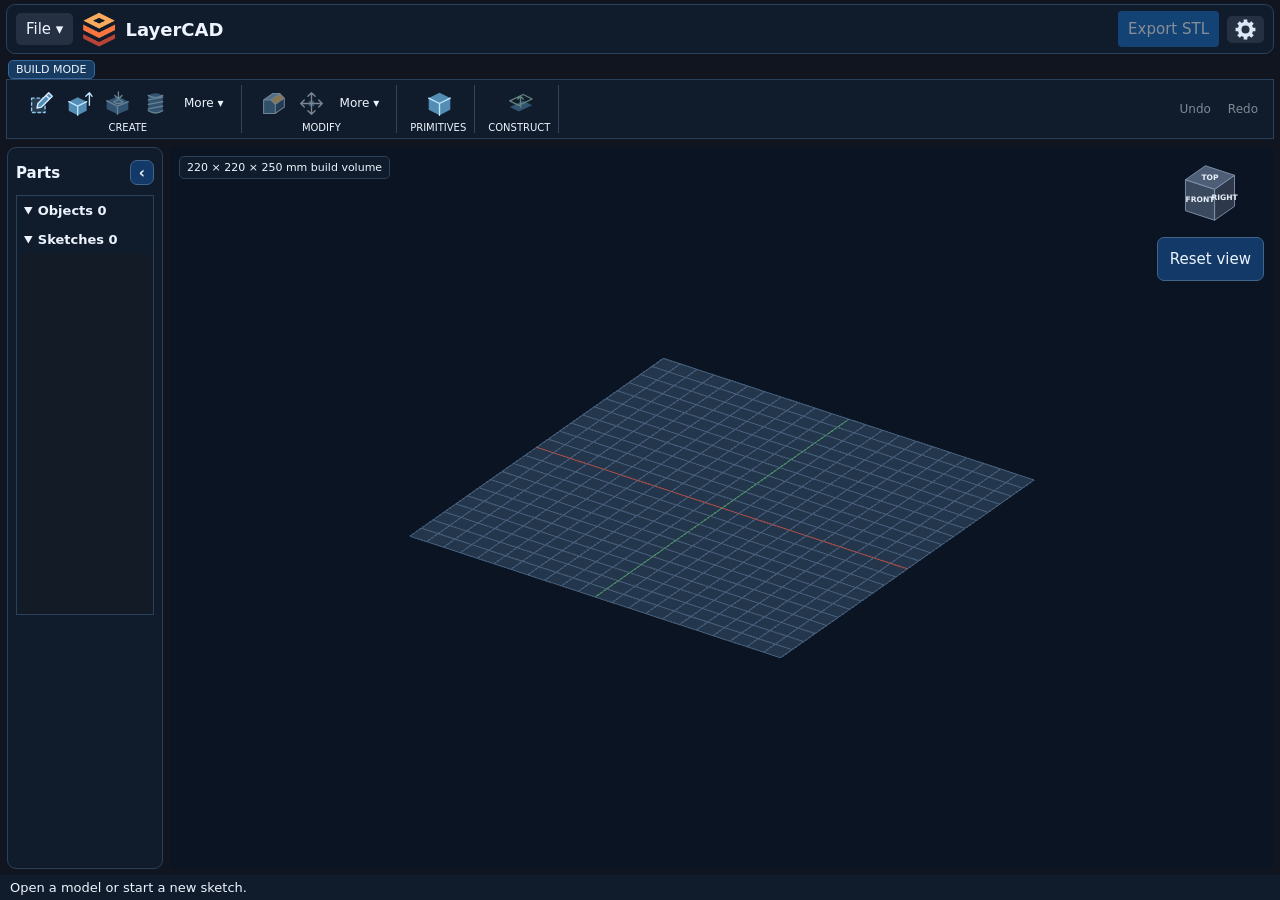
<file: index.html>
<!doctype html>
<html lang="en">
<meta charset="utf-8">
<meta name="viewport" content="width=device-width, initial-scale=1">
<title>LayerCAD Web</title>
<link rel="stylesheet" href="style.css?v=workspace-17">
<header><details><summary>File ▾</summary><div class="tool-popover"><button type="button" id="new-project">New project</button><label class="open">Open model<input id="file" type="file" accept=".layercad,.stl"></label><button id="save" type="button" disabled>Save project</button></div></details>
  <h1><img src="layercad.ico" width="36" height="36" alt="">LayerCAD</h1>
  <button id="export" type="button" disabled>Export STL</button>
  <details class="settings"><summary aria-label="Settings" title="Settings"><svg viewBox="0 0 24 24" aria-hidden="true"><path d="M 8.94,4.61 L 10.07,4.24 L 10.11,1.67 L 13.89,1.67 L 13.93,4.24 L 15.06,4.61 L 16.13,5.15 L 17.97,3.36 L 20.64,6.03 L 18.85,7.87 L 19.39,8.94 L 19.76,10.07 L 22.33,10.11 L 22.33,13.89 L 19.76,13.93 L 19.39,15.06 L 18.85,16.13 L 20.64,17.97 L 17.97,20.64 L 16.13,18.85 L 15.06,19.39 L 13.93,19.76 L 13.89,22.33 L 10.11,22.33 L 10.07,19.76 L 8.94,19.39 L 7.87,18.85 L 6.03,20.64 L 3.36,17.97 L 5.15,16.13 L 4.61,15.06 L 4.24,13.93 L 1.67,13.89 L 1.67,10.11 L 4.24,10.07 L 4.61,8.94 L 5.15,7.87 L 3.36,6.03 L 6.03,3.36 L 7.87,5.15 Z M 12,7.8 A 4.2,4.2 0 1 0 12,16.2 A 4.2,4.2 0 1 0 12,7.8 Z" fill="#DDE7F5" stroke="none" fill-rule="evenodd"/></svg></summary><div class="tool-popover">
    <button id="build-volume" type="button">Build volume…</button>
    <label class="scroll-setting">Viewport scroll
      <select id="viewport-scroll"><option value="auto">Automatic</option><option value="pan">Pan</option><option value="zoom">Zoom</option></select>
    </label>
  </div></details>
</header>
<div class="mode" id="mode">Build Mode</div>
<nav id="build-tools" aria-label="Build tools"><div class="ribbon-group" role="group" aria-label="Create"><div class="ribbon-row"><button id="start-sketch" class="ribbon-icon" aria-label="Create sketch" title="Create sketch" type="button"><svg viewBox="0 0 30 30" aria-hidden="true"><path d="M 4,9 H 19 V 25 H 4 Z" fill="#263C50" stroke="#91C5EB" stroke-width="1.5" stroke-dasharray="3 3"/><path d="M 10,20 L 11,15 L 23,3 L 27,7 L 15,19 Z M 20,6 L 24,10" fill="#548DB4" stroke="#D7EBFF" stroke-width="1.5"/></svg></button><button id="extrude-part" class="ribbon-icon" aria-label="Extrude" title="Extrude" type="button" disabled><svg viewBox="0 0 30 30" aria-hidden="true"><path d="M 3,13 L 13,8 L 23,13 V 23 L 13,28 L 3,23 Z" fill="#548DB4" stroke="none"/><path d="M 3,13 L 13,18 L 23,13 M 13,18 V 28 M 26,17 V 3 M 22,7 L 26,3 L 29,7" fill="none" stroke="#BDE6FF" stroke-width="1.5"/></svg></button><button id="hole" class="ribbon-icon" aria-label="Hole" title="Hole" type="button" disabled><svg viewBox="0 0 30 30" aria-hidden="true"><path d="M 3,12 L 16,7 L 27,13 V 22 L 15,27 L 3,21 Z" fill="#548DB4" stroke="none"/><path d="M 3,12 L 15,18 L 27,13 M 15,18 V 27 M 16,2 V 10 M 12,6 L 16,10 L 20,6 M 11,13 Q 16,9 21,13 Q 16,17 11,13" fill="none" stroke="#BDE6FF" stroke-width="1.5"/></svg></button><button id="thread" class="ribbon-icon" aria-label="Thread" title="Thread" type="button" disabled><svg viewBox="0 0 30 30" aria-hidden="true"><path d="M 7,6 Q 15,1 23,6 V 23 Q 15,28 7,23 Z" fill="#548DB4" stroke="none"/><path d="M 7,6 Q 15,11 23,6 M 7,11 L 23,8 M 7,16 L 23,13 M 7,21 L 23,18 M 7,23 Q 15,28 23,23" fill="none" stroke="#BDE6FF" stroke-width="1.5"/></svg></button><details><summary>More ▾</summary><div class="tool-popover"><button id="edit-sketch" type="button" disabled>Edit sketch</button><select id="model-tool" aria-label="Modeling tool" disabled>
    <option value="">Create solid…</option><option>Sphere</option><option>Torus</option>
    <option>Coil</option><option>Revolve</option><option>Loft</option><option>Sweep</option><option>Pipe</option>
    <option>Rib</option><option>Web</option>
  </select></div></details></div><span>Create</span></div><div class="ribbon-group" role="group" aria-label="Modify"><div class="ribbon-row"><button id="bevel" class="ribbon-icon" aria-label="Bevel" title="Bevel" type="button" disabled><svg viewBox="0 0 30 30" aria-hidden="true"><path d="M 4,11 H 12 L 17,16 V 26 H 4 Z" fill="#5182A8" stroke="none"/><path d="M 17,16 L 27,9 V 19 L 17,26 Z" fill="#375A7B" stroke="none"/><path d="M 4,11 L 14,4 H 22 L 12,11 Z" fill="#8FBFE2" stroke="none"/><path d="M 12,11 L 22,4 L 27,9 L 17,16 Z" fill="#FFD084" stroke="none"/><path d="M 4,11 L 14,4 H 22 L 27,9 V 19 L 17,26 H 4 Z M 4,11 H 12 L 22,4 M 12,11 L 17,16 L 27,9 M 17,16 V 26" fill="none" stroke="#D3E8FA" stroke-width="1.15"/></svg></button><button id="move-part" class="ribbon-icon" aria-label="Move" title="Move" type="button" disabled><svg viewBox="0 0 30 30" aria-hidden="true"><path d="M 12,12 H 18 V 18 H 12 Z" fill="#548DB4" stroke="none"/><path d="M 3,15 H 27 M 7,11 L 3,15 L 7,19 M 23,11 L 27,15 L 23,19 M 15,3 V 27 M 11,7 L 15,3 L 19,7 M 11,23 L 15,27 L 19,23" fill="none" stroke="#E6EDF6" stroke-width="1.5"/></svg></button><details><summary>More ▾</summary><div class="tool-popover"><button id="pattern" type="button" disabled>Linear pattern</button><button id="combine" type="button" disabled>Combine</button><button id="shell" type="button" disabled>Shell</button><button id="split-body" type="button" disabled>Split Body</button><button id="scale-body" type="button" disabled>Scale</button><button id="mirror-body" type="button" disabled>Mirror</button><button id="circular-pattern" type="button" disabled>Circular pattern</button><button id="remove-part" type="button" disabled>Delete</button></div></details></div><span>Modify</span></div><div class="ribbon-group" role="group" aria-label="Primitives"><div class="ribbon-row"><button id="primitive" class="ribbon-icon" aria-label="Primitives" title="Primitives" type="button"><svg viewBox="0 0 30 30" aria-hidden="true"><path d="M 3,9 L 15,3 L 27,9 V 22 L 15,28 L 3,22 Z" fill="#548DB4" stroke="none"/><path d="M 3,9 L 15,15 L 27,9 M 15,15 V 28" fill="none" stroke="#BDE6FF" stroke-width="1.5"/></svg></button></div><span>Primitives</span></div><div class="ribbon-group" role="group" aria-label="Construct"><div class="ribbon-row"><button id="face-sketch" class="ribbon-icon" aria-label="Sketch on face" title="Sketch on face" type="button" disabled><svg viewBox="0 0 30 30" aria-hidden="true"><path d="M 3,19 L 18,12 L 28,17 L 13,24 Z" fill="#548DB4" stroke="none"/><path d="M 3,12 L 18,5 L 28,10 L 13,17 Z M 15,19 V 7 M 12,10 L 15,7 L 18,10" fill="none" stroke="#B2EAD0" stroke-width="1.5"/></svg></button></div><span>Construct</span></div><div class="ribbon-row history"><button id="undo" type="button" disabled>Undo</button><button id="redo" type="button" disabled>Redo</button></div></nav>
<nav id="sketch-tools" aria-label="Sketch tools" hidden><div class="ribbon-group" role="group" aria-label="Create"><div class="ribbon-row"><button class="ribbon-icon" type="button" data-shape="Open path" aria-label="Polyline" title="Polyline"><svg viewBox="0 0 24 24" aria-hidden="true"><path d="M 3,19 L 3,8 L 11,12 L 20,3" fill="none" stroke="#EDF3FC" stroke-width="1.7"/></svg></button><button class="ribbon-icon" type="button" data-shape="Circle" aria-label="Circle" title="Circle"><svg viewBox="0 0 24 24" aria-hidden="true"><path d="M 12,3 A 9,9 0 1 1 11.99,3 Z" fill="none" stroke="#EDF3FC" stroke-width="1.7"/></svg></button><button class="ribbon-icon" type="button" data-shape="Rectangle" aria-label="Rectangle" title="Rectangle"><svg viewBox="0 0 24 24" aria-hidden="true"><path d="M 2,6 H 22 V 18 H 2 Z" fill="none" stroke="#EDF3FC" stroke-width="1.7"/></svg></button><button class="ribbon-icon" type="button" data-shape="Triangle" aria-label="Triangle" title="Triangle"><svg viewBox="0 0 24 24" aria-hidden="true"><path d="M 12,3 L 22,21 H 2 Z" fill="none" stroke="#EDF3FC" stroke-width="1.7"/></svg></button><button class="ribbon-icon" type="button" data-shape="Polygon" aria-label="Polygon" title="Polygon"><svg viewBox="0 0 24 24" aria-hidden="true"><path d="M 7,3 H 17 L 22,12 L 17,21 H 7 L 2,12 Z" fill="none" stroke="#EDF3FC" stroke-width="1.7"/></svg></button></div><span>Create</span></div><div class="ribbon-group" role="group" aria-label="Modify"><div class="ribbon-row"><details><summary>Extrude</summary><div class="tool-popover">
      <label>Distance (mm) <input id="height" type="number" min="-10000" max="10000" step="any" value="10"></label>
      <label>Operation <select id="sketch-extrude-operation"><option>Add</option><option>Cut</option><option>Merge</option></select></label>
      <button id="extrude" type="button">Extrude</button>
      </div></details><details><summary>Constraints</summary><div class="tool-popover">

      <select id="constraint-rule" aria-label="Apply constraint" disabled>
        <option value="">Constrain…</option><option value="0">Horizontal edge</option>
        <option value="1">Vertical edge</option><option value="2">Coincident with origin</option>
        <option value="clear">Clear constraints</option>
      </select>
  </div></details></div><span>Modify</span></div><div class="ribbon-row"><button id="undo-point" type="button">Undo</button><button id="redo-point" type="button" disabled>Redo</button></div><div class="sketch-actions">
    <button id="cancel-sketch" type="button">Cancel sketch</button>
    <button id="finish-sketch" type="button">Finish sketch</button>
  </div><select id="shape" hidden><option>Polygon</option><option>Rectangle</option><option>Circle</option><option>Triangle</option><option>Open path</option></select></nav>
<main>
  <div id="workspace">
  <aside id="parts-panel"><h2>Parts <button id="toggle-parts" type="button" aria-label="Collapse Parts" aria-expanded="true">‹</button></h2><div id="parts"></div></aside>
  <div id="viewport">
  <div id="view-controls"><svg id="view-cube" class="view-cube" viewBox="0 0 88 88" role="group" aria-label="View orientation. Drag to orbit or click a face."></svg><button id="fit" type="button">Reset view</button></div>
  <output id="volume-label"></output>
  <form id="build-extrude" hidden aria-label="Extrude">
    <strong class="popup-title" tabindex="0" title="Drag to move, or use the arrow keys">Extrude</strong>
    <p id="extrude-target" aria-live="polite"></p>
    <label>Distance (mm) <input id="build-extrude-distance" type="number" step="any" value="10" required></label>
    <label>Operation <select id="build-extrude-operation"><option>Add</option><option>Cut</option><option>Merge</option></select></label>
    <p id="extrude-error" role="alert"></p>
    <div><button id="cancel-extrude" type="button">Cancel</button><button id="apply-extrude" type="submit">Apply</button></div>
  </form>
  <canvas id="view" aria-label="3D model viewport"></canvas>
  <svg id="detail-overlay" aria-hidden="true"></svg>
  <svg id="extrude-overlay" aria-hidden="true"><path id="extrude-arrow"/><circle id="hole-handle" r="11" hidden><title>Hold to move the hole</title></circle></svg>
  <div id="plane-selector" hidden>
    <svg id="plane-targets" aria-hidden="true"></svg>
    <div role="group" aria-label="Sketch plane">
      <button type="button" data-plane="XY">XY</button>
      <button type="button" data-plane="XZ">XZ</button>
      <button type="button" data-plane="YZ">YZ</button>
      <button type="button" id="cancel-plane">Cancel</button>
    </div>
  </div>
  <section id="sketch" hidden>
    <svg id="sketch-plane" aria-label="Sketch plane">
      <defs><pattern id="grid" width="10" height="10" patternUnits="userSpaceOnUse"><path d="M 10 0 H 0 V 10" fill="none" stroke="#29415a" stroke-width=".4"/></pattern></defs>
      <g id="sketch-surface">
      <rect width="220" height="220" fill="#26394c" fill-opacity=".18"/>
      <rect width="220" height="220" fill="url(#grid)" stroke="#52677e" stroke-width=".45"/>
      <image id="reference-overlay" preserveAspectRatio="none" pointer-events="none"/>
      <path d="M110 0 V220" stroke="#4b8474" stroke-width=".45"/><path d="M0 110 H220" stroke="#8a6265" stroke-width=".45"/>
      <path id="face-guide" fill="none" stroke="#9eb7d1" stroke-width=".6" stroke-dasharray="2 1"/>
      <g id="sketch-drawings"></g>
      <circle cx="110" cy="110" r="1.1" fill="#122438" stroke="#83cbff" stroke-width=".5"/><text x="112" y="114" fill="#83cbff" font-size="2.8">Origin</text>
      <polygon id="outline"/>
      <polyline id="sketch-preview" fill="none" stroke="#83cbff" stroke-width=".7" pointer-events="none"/>
      <g id="vertices"></g>
      <g id="drawing-centers"></g>
      </g>
    </svg>

  </section>
  </div>
  <aside id="vertices-panel" hidden><h2>Vertices</h2><details><summary>Reference image</summary><div class="tool-popover">
      <label class="open">Choose image<input id="reference-file" type="file" accept="image/png,image/jpeg"></label>
      <button id="reference-settings" type="button" disabled>Image settings</button>
      <button id="reference-calibrate" type="button" disabled>Calibrate image</button>
      <button id="reference-remove" type="button" disabled>Remove image</button>
      </div></details><label>Plane <select id="plane-choice"><option>XY</option><option>XZ</option><option>YZ</option></select></label>
      <label>Offset (mm) <input id="plane-offset" type="number" min="-10000" max="10000" step="any" value="0"></label>
    <div class="vertex-coordinates"><label>X (mm)<input id="vertex-x" type="number" step="any" value="0"></label><label>Y (mm)<input id="vertex-y" type="number" step="any" value="0"></label></div>
    <div class="vertex-coordinates"><button id="add-vertex" type="button">Add point</button><button id="move-vertex" type="button">Move selected</button></div>
    <select id="constraint-vertex" aria-label="Vertices" size="8"></select>
    <button id="remove-vertex" type="button">Remove selected point</button>
    <label>Drawing <select id="sketch-drawing-choice"></select></label>
    <button id="add-sketch-drawing" type="button">Start another drawing</button>
  </aside>
  </div>
  <p id="status" role="status">Open a model or start a new sketch.</p>
</main>
<dialog id="feature-dialog" aria-labelledby="feature-title">
  <form id="feature-form">
    <strong id="feature-title" class="popup-title" tabindex="0" title="Drag to move, or use the arrow keys"></strong>
    <label id="feature-amount-label"><span></span> <input id="feature-amount" type="number" min="0" step="any" required></label>
    <label id="feature-bevel-style-label" hidden>Style <select id="feature-bevel-style"><option>Flat</option><option>Rounded</option></select></label>
    <label id="feature-surface-label" hidden>Surface <select id="feature-surface"></select></label>
    <label id="feature-metric-label" hidden>Metric size <input id="feature-metric" list="metric-sizes" placeholder="Auto match"></label>
    <datalist id="metric-sizes"><option>M2</option><option>M2.5</option><option>M3</option><option>M4</option><option>M5</option><option>M6</option><option>M8</option><option>M10</option><option>M12</option><option>Custom</option></datalist>
    <label id="feature-pitch-label" hidden>Pitch (mm) <input id="feature-pitch" type="number" min="0.01" step="any" value="1.5"></label>
    <label id="feature-depth-label" hidden>Radial depth (mm) <input id="feature-depth" type="number" min="0.01" step="any" value="0.7"></label>
    <p id="hole-hint" hidden>Hold the red handle briefly, then drag to place the hole.</p>
    <p id="feature-error" role="alert"></p>
    <div><button id="cancel-feature" type="button">Cancel</button><button id="apply-feature" type="submit">Apply</button></div>
  </form>
</dialog>
<script src="sketch.js?v=editor-5" defer></script><script src="viewer.js?v=workspace-18" defer></script>
</html>
</file>
<file: style.css>
:root { color-scheme: dark; font: 15px system-ui, sans-serif; color: #edf4ff; background: #08111f; }
* { box-sizing: border-box; }
body { margin: 0; height: 100vh; height: 100dvh; display: flex; flex-direction: column; padding: 10px; gap: 8px; }
header { display: flex; align-items: center; flex-wrap: wrap; gap: 8px; background: #101c2b; border: 1px solid #29415a; border-radius: 10px; padding: 8px 12px; }
h1 { font-size: 19px; margin: 0 auto 0 0; }
h1 span { color: #9eb7d1; font-weight: normal; font-size: 14px; }
button, .open { font: inherit; padding: 9px 12px; min-height: 44px; color: inherit; border: 1px solid #43658a; border-radius: 7px; background: #123967; cursor: pointer; }
.open { position: relative; display: inline-grid; place-items: center; }
.open:focus-within, button:focus-visible { outline: 2px solid #9ad0ff; outline-offset: 2px; }
.open input { position: absolute; inset: 0; opacity: 0; width: 100%; cursor: pointer; }
main { flex: 1; min-height: 0; display: flex; flex-direction: column; border-radius: 10px; overflow: hidden; border: 1px solid #29415a; }
canvas { flex: 1; min-height: 0; width: 100%; background: #0a1422; touch-action: none; }
#status { margin: 0; padding: 10px 12px; background: #101c2b; overflow-wrap: anywhere; }
[hidden] { display: none !important; }
button:disabled { opacity: .5; cursor: default; }
#sketch { flex: 1; min-height: 0; display: flex; flex-direction: column; align-items: center; gap: 8px; padding: 8px; }
#sketch-plane { flex: 1; width: 100%; min-height: 0; touch-action: none; cursor: crosshair; }
#outline { fill: #1769c433; stroke: #83cbff; stroke-width: .7; }
#vertices { fill: #b8e6ff; }
.sketch-tools { display: flex; flex-wrap: wrap; gap: 6px; align-items: center; justify-content: center; }
#height, #plane-offset { width: 72px; font: inherit; padding: 6px; }
nav { display: flex; align-items: center; gap: 6px; overflow-x: auto; padding: 6px; border: 1px solid #29415a; background: #101c2b; border-radius: 7px; }
nav button, .mode { white-space: nowrap; }
.mode { background: #123967; border: 1px solid #559fff; border-radius: 6px; padding: 5px 7px; font-size: 12px; }
#workspace { display: flex; flex: 1; min-height: 0; }
#viewport { display: flex; flex: 1; flex-direction: column; min-width: 0; }
aside { width: clamp(112px, 22vw, 218px); overflow: auto; padding: 8px; border-right: 1px solid #29415a; background: #101c2b; }
aside h2 { font-size: 15px; margin: 4px 0 10px; }
aside h3 { font-size: 12px; color: #9eb7d1; margin: 8px 0 4px; }
.part-row { display: flex; gap: 2px; }
.part-row button:first-child { flex: 1; min-width: 0; text-overflow: ellipsis; overflow: hidden; white-space: nowrap; text-align: left; }
.part-row button { background: transparent; border-color: transparent; padding: 4px; }
.part-row button[aria-pressed=true] { background: #123967; border-color: #559fff; }
@media (max-width: 500px) { aside { width: 100%; max-height: 125px; border-right: none; border-bottom: 1px solid #29415a; } #workspace { flex-direction: column; } }

/* Workspace and mode-specific ribbons */
:root { background: #10151f; }
body { padding: 0; gap: 0; }
header, main, nav { border-radius: 0; }
header { min-height: 50px; background: #1b2432; }
h1 { display: flex; gap: 8px; align-items: center; }
.mode { align-self: flex-start; margin-left: 10px; padding: 5px 9px; border: 0; border-bottom: 2px solid #63dcca; border-radius: 0; background: transparent; text-transform: uppercase; }
nav { min-height: 52px; background: #232e3e; padding: 5px 8px; }
nav button, nav summary, header button, header .open { min-height: 36px; padding: 6px 9px; background: transparent; border-color: transparent; border-radius: 4px; }
nav button:not(:disabled):hover, nav summary:hover, header button:not(:disabled):hover, header .open:hover { background: #334659; }
nav button[aria-pressed=true] { box-shadow: inset 0 -2px #63dcca; color: #b8f6ea; }
nav select, nav input { background: #182432; color: inherit; border: 1px solid #52647a; border-radius: 4px; padding: 4px; font: inherit; }
.tool-group { display: flex; align-items: center; gap: 3px; padding-right: 9px; border-right: 1px solid #425165; }
.history, .sketch-actions { margin-left: auto; display: flex; gap: 4px; }
#sketch-tools { overflow: visible; position: relative; z-index: 2; flex-wrap: wrap; }
nav details > summary { display: flex; align-items: center; cursor: pointer; white-space: nowrap; }
nav details[open] > summary { background: #334659; }
.tool-popover { position: absolute; z-index: 3; display: grid; gap: 6px; min-width: 140px; max-width: calc(100vw - 16px); padding: 8px; background: #263345; border: 1px solid #52647a; border-radius: 5px; box-shadow: 0 6px 18px #0007; }
.draw-tools { display: flex; }
.draw-tools button { font-size: 23px; }
#finish-sketch { background: #235844; color: #dcffec; }
#cancel-sketch { background: #652e37; color: #ffebee; }
#sketch { background: #121923; }
aside { background: #192231; }
#status { padding: 5px 10px; font-size: 13px; }
@media (max-width: 600px) {
  #sketch-tools details { position: static; }
  .tool-popover { left: 8px; top: 100%; }
  .sketch-actions { margin-left: 0; }
}
#build-tools { font-size: 13px; scrollbar-width: thin; }
#build-tools button { padding-inline: 6px; }

/* Desktop-style ribbon and viewport panels */
header { margin: 4px 6px 0; gap: 8px; border-radius: 9px; background: #101c2b; padding: 4px 9px; }
header h1 { font-size: 18px; }
header #export, #finish-sketch { background: #1768bd; color: #fff; }
header details { position: relative; z-index: 5; }
header .settings .tool-popover { right: 0; }
header summary { background: #253143; }
.mode { border: 1px solid #3569a0; border-radius: 5px; background: #183b61; padding: 2px 7px; margin: 6px 8px 0; font-size: 11px; }
nav { margin: 0 6px 6px; min-height: 57px; gap: 5px; }
#build-tools, #sketch-tools { background: #101c2b; overflow: visible; position: relative; z-index: 3; flex-wrap: wrap; }
.ribbon-group { display: grid; justify-items: center; gap: 1px; padding: 0 8px; border-right: 1px solid #344458; }
.ribbon-group > span { font-size: 10px; text-transform: uppercase; }
.ribbon-row { display: flex; align-items: center; gap: 3px; }
.ribbon-row button, .ribbon-row summary { font-size: 12px; }
.ribbon-icon { width: 35px; height: 34px; display: grid; place-items: center; padding: 4px !important; }
.ribbon-icon svg { display: block; width: 23px; height: 23px; fill: #5489ae40; stroke: #a8d2ef; stroke-width: 1.5; stroke-linecap: round; stroke-linejoin: round; }
#sketch-tools .ribbon-icon svg { fill: none; }
#sketch-tools .ribbon-icon[aria-pressed=true] { background: #245a59; }
.tool-popover { text-align: left; }
details summary { cursor: pointer; }
header summary, #vertices-panel summary { list-style: none; padding: 7px 10px; border-radius: 5px; }
header .settings summary { font-size: 21px; padding: 2px 7px; }
main { border: 0; }
#workspace { gap: 8px; padding: 2px 7px 6px; }
#viewport { position: relative; overflow: hidden; }
#parts-panel, #vertices-panel { flex: 0 0 clamp(156px, 12vw, 215px); border: 1px solid #29415a; border-radius: 9px; padding: 8px; background: #101c2b; }
#parts-panel h2 { display: flex; align-items: center; justify-content: space-between; }
#parts-panel h2 button { min-height: 25px; padding: 1px 8px; }
#parts-panel.collapsed { flex-basis: 38px; padding: 3px; }
#parts-panel.collapsed h2 { font-size: 0; }
#parts-panel.collapsed #parts { display: none; }
#parts { background: #131b27; border: 1px solid #29415a; min-height: min(55vh, 420px); }
#parts summary { padding: 7px; font-size: 13px; background: #101c2b; font-weight: 600; }
#vertices-panel { display: flex; flex-direction: column; gap: 6px; }
#vertices-panel input, #vertices-panel select { width: 100%; background: #131b27; color: inherit; border: 1px solid #3b5069; padding: 5px; }
#vertices-panel button, #vertices-panel summary { font-size: 12px; min-height: 29px; padding: 4px; background: #17283c; }
#vertices-panel > select { flex: 1; min-height: 85px; }
#vertices-panel label { font-size: 12px; }
.vertex-coordinates { display: grid; grid-template-columns: 1fr 1fr; gap: 5px; }
#view-controls, #volume-label { position: absolute; z-index: 1; top: 9px; }
#volume-label { left: 8px; font-size: 11px; padding: 4px 7px; border: 1px solid #29415a; border-radius: 5px; background: #101c2b; }
#view-controls { right: 9px; display: grid; justify-items: center; gap: 7px; }
#sketch { background: #0c1522; }
#sketch-plane { max-width: 66%; align-self: center; }
@media (max-width: 600px) {
  #workspace { flex-direction: column; }
  #parts-panel, #vertices-panel { flex-basis: auto; width: 100%; max-height: 23vh; }
  #vertices-panel > select { min-height: 50px; }
  #sketch-plane { max-width: 88%; }
}
.ribbon-icon svg { width: 27px; height: 27px; }
.settings summary svg { width: 23px; height: 23px; display: block; }
.view-cube { display: block; width: 74px; height: 74px; overflow: visible; cursor: grab; touch-action: none; user-select: none; }
.view-cube:active { cursor: grabbing; }
.view-cube polygon { stroke: #8a9db5; stroke-width: 1; }
.view-cube g:hover polygon, .view-cube g:focus-visible polygon { fill: #367778; }
.view-cube text { fill: #e8f0f9; font-size: 9px; font-weight: 600; text-anchor: middle; dominant-baseline: central; pointer-events: none; }
#build-extrude { position: absolute; z-index: 2; top: 96px; right: 12px; width: min(268px, calc(100% - 24px)); display: grid; gap: 8px; padding: 12px; background: #182537; border: 1px solid #465c74; border-radius: 8px; box-shadow: 0 8px 20px #0006; font-size: 13px; }
#build-extrude p { margin: 0; }
#build-extrude label { display: flex; align-items: center; justify-content: space-between; gap: 5px; }
#build-extrude input, #build-extrude select { width: 95px; padding: 5px; color: inherit; background: #101a28; border: 1px solid #52647a; border-radius: 4px; }
#build-extrude div { display: flex; justify-content: flex-end; gap: 6px; }
#build-extrude button { min-height: 33px; padding: 4px 9px; }
#extrude-error { color: #ffb2b2; }
#extrude-error:empty { display: none; }
#sketch { position: absolute; inset: 0; display: block; padding: 0; background: transparent; }
#sketch-plane, #detail-overlay { width: 100%; height: 100%; max-width: none; display: block; }
#detail-overlay { position: absolute; inset: 0; pointer-events: none; }
#detail-overlay path { stroke: #ffc087; stroke-width: 2; fill: #ff9a4a38; fill-rule: evenodd; }
#detail-overlay path.edge { stroke-width: 4; fill: none; }
#detail-overlay circle { fill: #ffab65; stroke: #ffe1bb; stroke-width: 1; }
#plane-selector, #plane-targets { position: absolute; inset: 0; pointer-events: none; }
#plane-targets { width: 100%; height: 100%; }
#plane-targets polygon { fill: #ffa85952; stroke: #ffc785; pointer-events: auto; cursor: pointer; }
#plane-targets polygon.XZ { fill: #a786f963; stroke: #cbb6ff; }
#plane-targets polygon.YZ { fill: #6dd4aa63; stroke: #b1f9d6; }
#plane-targets polygon:hover { fill: #ffcf8eba; }
#plane-selector > div { position: absolute; bottom: 12px; left: 50%; display: flex; gap: 6px; transform: translateX(-50%); pointer-events: auto; }
#plane-selector button { min-height: 33px; padding: 4px 9px; }
#feature-dialog { width: min(310px, calc(100% - 24px)); padding: 14px; color: inherit; background: #182537; border: 1px solid #465c74; border-radius: 8px; box-shadow: 0 8px 24px #0008; font-size: 13px; }
#feature-dialog::backdrop { background: #08111f55; }
#feature-form { display: grid; gap: 9px; }
#feature-form label { display: flex; align-items: center; justify-content: space-between; gap: 8px; }
#feature-form input, #feature-form select { width: 116px; padding: 5px; color: inherit; background: #101a28; border: 1px solid #52647a; border-radius: 4px; }
#feature-form div { display: flex; justify-content: flex-end; gap: 6px; }
#feature-form button { min-height: 33px; padding: 5px 9px; }
#feature-error { margin: 0; color: #ffb2b2; }
#feature-error:empty { display: none; }
#sketch-drawings polygon, #sketch-drawings polyline { stroke: #74b9df; stroke-width: .6; fill: none; pointer-events: none; }
#sketch-drawings polygon { fill: #1769c42a; }
#extrude-overlay { position: absolute; inset: 0; width: 100%; height: 100%; pointer-events: none; }
#extrude-arrow { fill: none; stroke: #83ffc1; stroke-width: 3; stroke-linejoin: round; stroke-linecap: round; }
#extrude-arrow.cut { stroke: #ff9298; }
.drawing-row { display: block; width: calc(100% - 20px); margin: 2px 5px 2px 15px; text-align: left; min-height: 28px; padding: 3px 6px; background: transparent; border-color: transparent; font-size: 12px; }
.drawing-row[aria-pressed=true] { background: #533b2b; border-color: #ce925d; }
#feature-dialog.with-preview { position: fixed; inset: 205px 18px auto auto; margin: 0; max-height: calc(100dvh - 220px); overflow: auto; }
#feature-dialog.with-preview::backdrop { background: transparent; }
@media (max-height: 450px) {
  #feature-dialog.with-preview { top: 12px; max-height: calc(100dvh - 24px); }
}
.popup-title { display: block; padding: 5px 7px; border-radius: 4px; background: #26384d; cursor: grab; touch-action: none; user-select: none; }
.popup-title:active { cursor: grabbing; }
#build-extrude { max-height: 100%; overflow: auto; }
.scroll-setting { display: grid; gap: 4px; padding: 4px 8px; font-size: 13px; }
.scroll-setting select { color: inherit; background: #182432; border: 1px solid #52647a; border-radius: 4px; padding: 5px; }
#feature-dialog.hole-placement { z-index: 8; }
#hole-handle { pointer-events: auto; cursor: grab; touch-action: none; fill: #fa5255a8; stroke: #ffd1d3; stroke-width: 2; }
#hole-handle:active { cursor: grabbing; }
#hole-hint { margin: 0; color: #b8cde6; }
#view, #sketch-plane, #extrude-overlay, .popup-title {
  -webkit-user-select: none;
  user-select: none;
  -webkit-touch-callout: none;
  touch-action: none;
}
#drawing-centers circle { fill: #132d42; stroke: #8ad9ff; stroke-width: 1.5px; vector-effect: non-scaling-stroke; cursor: grab; touch-action: none; }
#drawing-centers circle:active { cursor: grabbing; }
</file>
